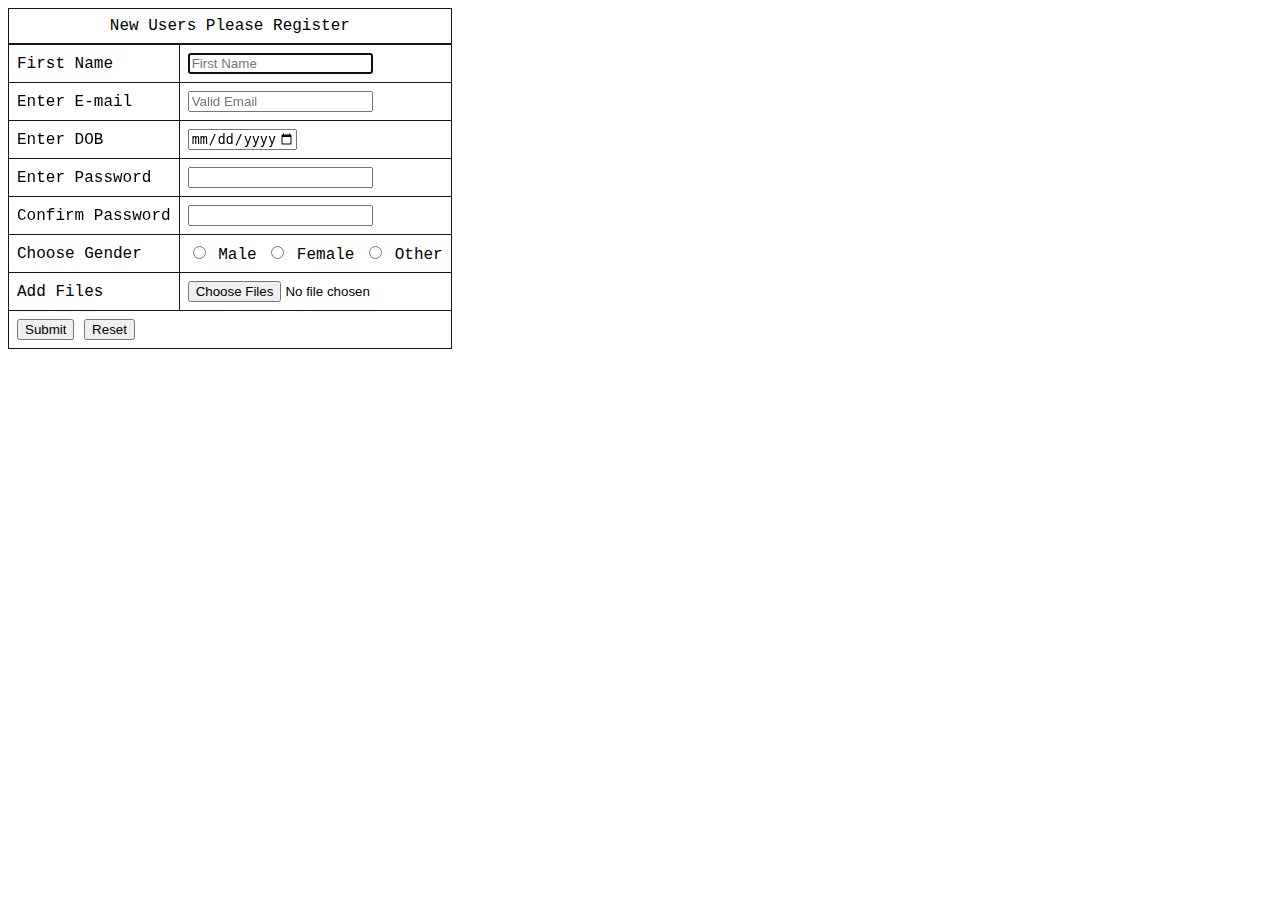
<file: index.html>
<!DOCTYPE html>
<html lang="en">
<head>
    <link rel="stylesheet" href="main.css" type="text/css">
    <meta charset="UTF-8">
    <meta name="viewport" content="width=device-width, initial-scale=1.0">
    <title>Practical HTML-TASK</title>
</head>
<body>
   <table>
    <form action="https://httpbin.org/get" method="get">
        <caption>
           New Users Please Register 
        </caption>
       <tbody>
        <tr>
            <td><label for="firstName">First Name</label></td>
            <td><input type="text" name="firstName" id="firstName" placeholder="First Name" autocomplete="on" required autofocus></td>
        </tr>
        <tr>
            <td><label for="email">Enter E-mail</label></td>
            <td><input type="email" name="email" id="email" placeholder="Valid Email"  autocomplete="email"  pattern="[a-z0-9._%+-]+@[a-z0-9.-]+\.[a-z]{2,}$"></td>
        </tr>
        <tr>
            <td><label for="dob">Enter DOB</label></td>
            <td><input type="date" name="dob" id="dob" placeholder="YYYY-MM-DD" min="1900-01-01" max="2024-12-31" value="dob" required></td>
        </tr>
        <tr>
            <td><label for="password">Enter Password</label></td>
            <td><input type="password" name="password" id="password" required></td>
        </tr>
        <tr>
            <td><label for="password">Confirm Password</label></td>
            <td><input type="password" name="password" id="password" required></td>
        </tr>
        <tr>
            <td>
            <label for="gender">Choose Gender</label>
            </td>
            <td>
            <input type="radio" name="gender" id="male" value="male" required>
            <label for="male">Male</label>
            <input type="radio" name="gender" id="female" value="female" required>
            <label for="female">Female</label>
            <input type="radio" name="gender" id="other" value="other" required>
            <label for="other">Other</label>
            </td>
        </tr>
        <tr>
            <td><label for="files">Add Files</label></td>
            <td><input type="file" id="files" value="files" name="files" accept=".png, .jpg, .jpeg,.gif,.doc,.docx, .txt, .pdf, .xls,.xlsx"  multiple></td>
        </tr>
       </tbody>
       <tfoot>
            <tr>
            <td colspan="2">    
            <button type="submit" >Submit</button>
            <button type="reset" >Reset</button>
            </td>
            </tr>
       </tfoot>
    </form>
   </table> 
</body>
</html>
</file>
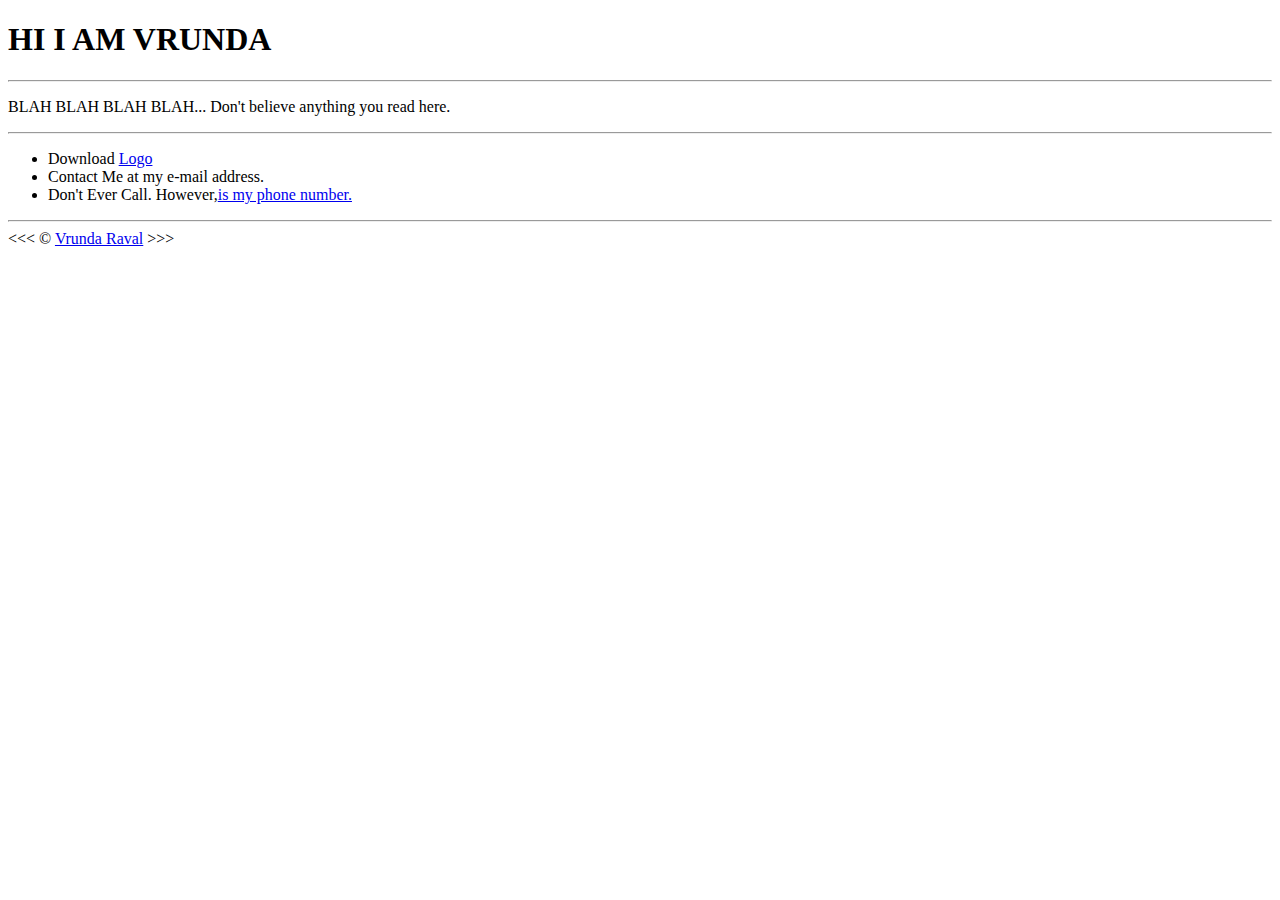
<file: about.html>
<!DOCTYPE html>
<html lang="en">
<head>
    <meta charset="UTF-8">
    <meta name="author" content="Vrunda Raval">
    <meta name="description" content="Hi, I am vrunda raval and this page is about me.">
    <title>About Me</title>
    <link rel="icon" href="vrundalogo.png" type="image/x-icon">
    <link rel="stylesheet" href="main.css" type="text/css">
</head>
<body>
    <h1>
        HI I AM VRUNDA
    </h1>
    <hr>
    <p>
        BLAH BLAH BLAH BLAH... Don't believe anything you read here.
    </p>
    <hr>
    <ul>
        <li>Download <a href="vrundalogo.png" download>Logo</a></li>
        <li>Contact Me <a href="mailto:random@gmail.com"></a>at my e-mail address.</li>
        <li>Don't Ever Call. However,<a href="tel:+919999999888">is my phone number.</a></li>
    </ul>
    <hr>
    &lt;&lt;&lt; &copy; <a href="about.html">Vrunda Raval</a> &gt;&gt;&gt;
</body>
</html>
</file>
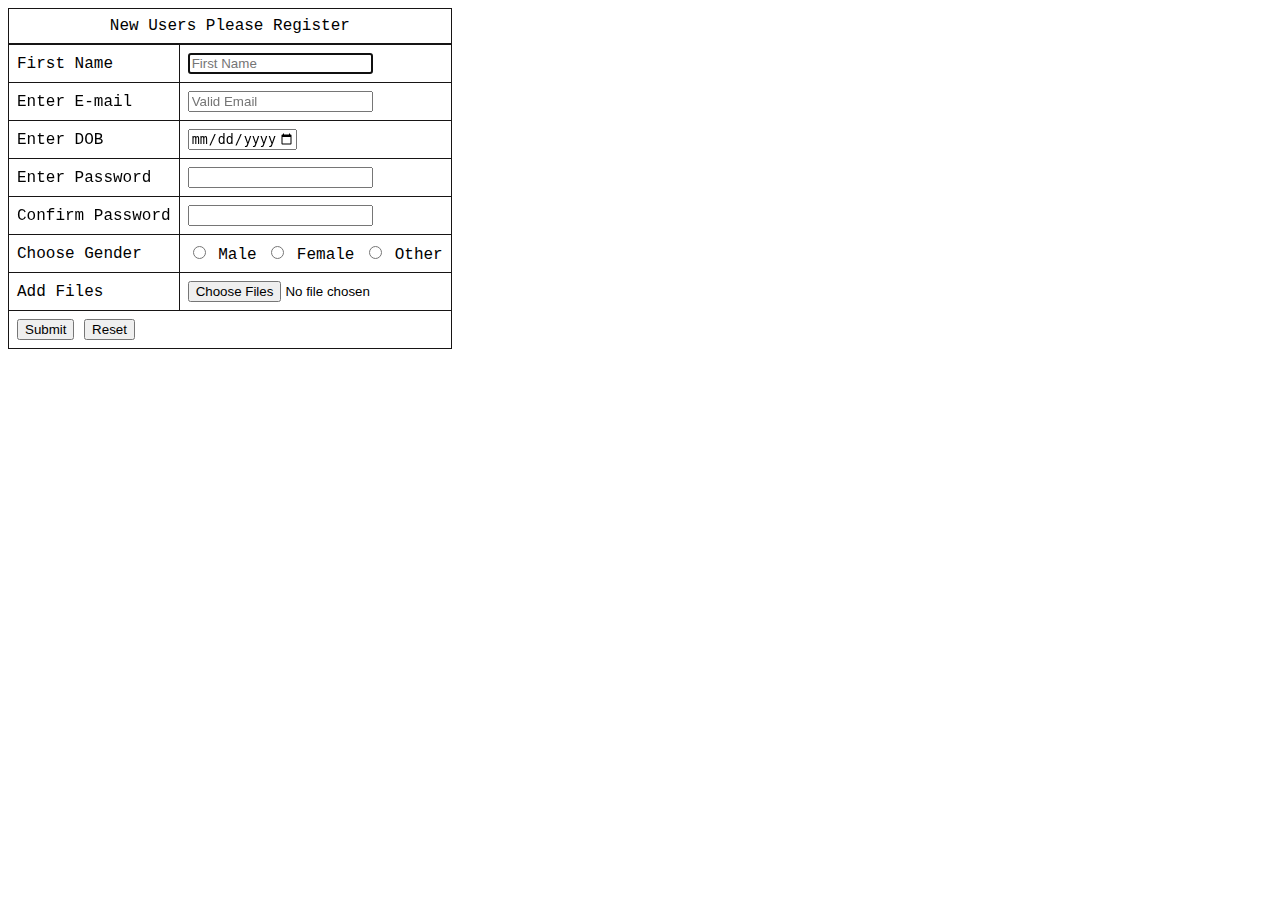
<file: practicaltask.html>
<!DOCTYPE html>
<html lang="en">
<head>
    <link rel="stylesheet" href="main.css" type="text/css">
    <meta charset="UTF-8">
    <meta name="viewport" content="width=device-width, initial-scale=1.0">
    <title>Practical HTML-TASK</title>
</head>
<body>
   <table>
    <form action="https://httpbin.org/get" method="get">
        <caption>
           New Users Please Register 
        </caption>
       <tbody>
        <tr>
            <td><label for="firstName">First Name</label></td>
            <td><input type="text" name="firstName" id="firstName" placeholder="First Name" autocomplete="on" required autofocus></td>
        </tr>
        <tr>
            <td><label for="email">Enter E-mail</label></td>
            <td><input type="email" name="email" id="email" placeholder="Valid Email"  autocomplete="email"  pattern="[a-z0-9._%+-]+@[a-z0-9.-]+\.[a-z]{2,}$"></td>
        </tr>
        <tr>
            <td><label for="dob">Enter DOB</label></td>
            <td><input type="date" name="dob" id="dob" placeholder="YYYY-MM-DD" min="1900-01-01" max="2024-12-31" value="dob" required></td>
        </tr>
        <tr>
            <td><label for="password">Enter Password</label></td>
            <td><input type="password" name="password" id="password" required></td>
        </tr>
        <tr>
            <td><label for="password">Confirm Password</label></td>
            <td><input type="password" name="password" id="password" required></td>
        </tr>
        <tr>
            <td>
            <label for="gender">Choose Gender</label>
            </td>
            <td>
            <input type="radio" name="gender" id="male" value="male" required>
            <label for="male">Male</label>
            <input type="radio" name="gender" id="female" value="female" required>
            <label for="female">Female</label>
            <input type="radio" name="gender" id="other" value="other" required>
            <label for="other">Other</label>
            </td>
        </tr>
        <tr>
            <td><label for="files">Add Files</label></td>
            <td><input type="file" id="files" value="files" name="files" accept=".png, .jpg, .jpeg,.gif,.doc,.docx, .txt, .pdf, .xls,.xlsx" required multiple></td>
        </tr>
       </tbody>
       <tfoot>
            <tr>
            <td colspan="2">    
            <button type="submit" >Submit</button>
            <button type="reset" >Reset</button>
            </td>
            </tr>
       </tfoot>
    </form>
   </table> 
</body>
</html>
</file>
<file: main.css>
table,
tr,
th,
td,
caption {
  border: 1px solid #171515;
  font-family: "Courier New", Courier, monospace;
  border-collapse: collapse;
  padding: 0.5rem;
}
</file>
